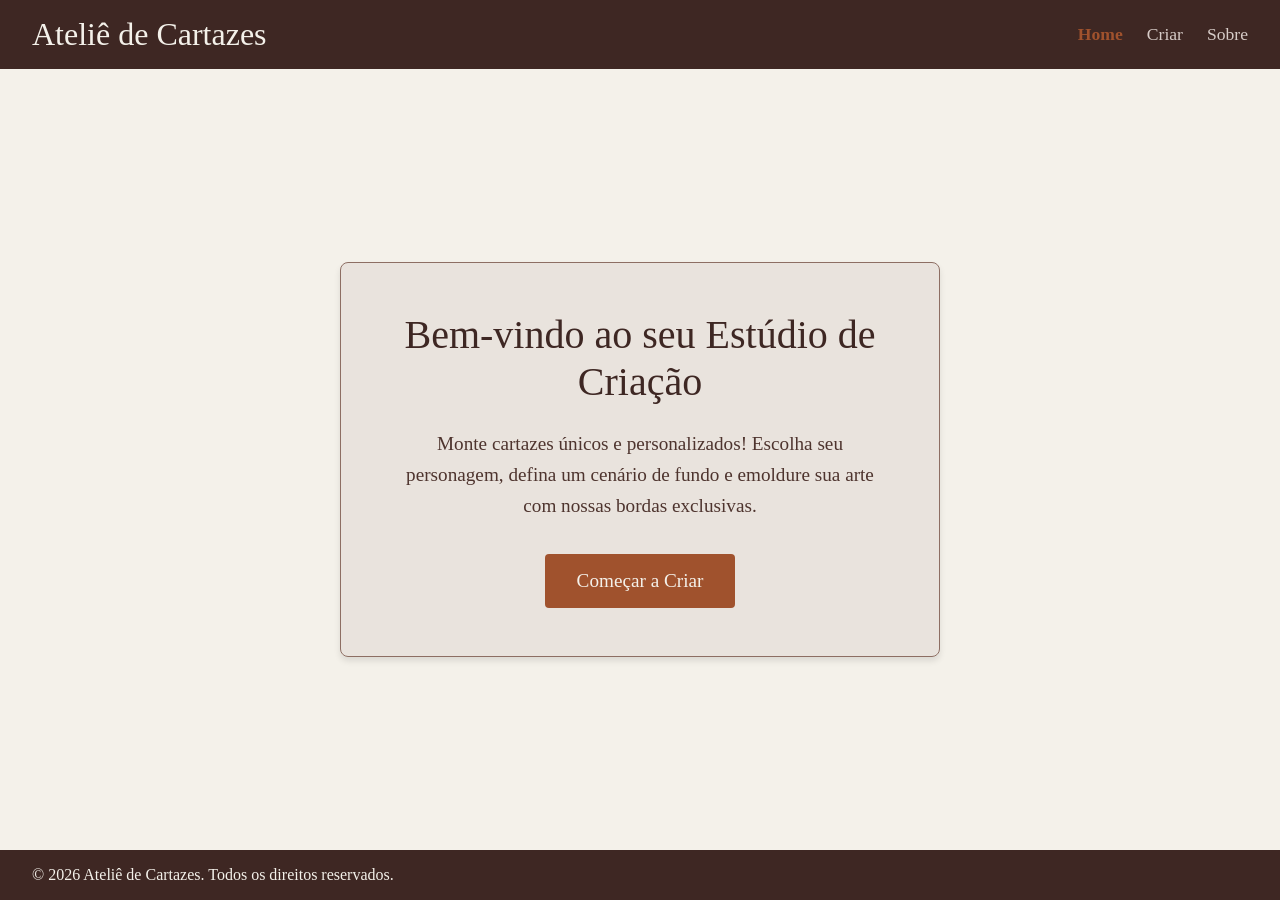
<file: index.html>
<!DOCTYPE html>
<html lang="pt-BR">
<head>
    <meta charset="UTF-8">
    <meta name="viewport" content="width=device-width, initial-scale=1.0">
    <title>Ateliê de Cartazes | Home</title>
    <link rel="stylesheet" href="CSS/style.css">
    <link rel="stylesheet" href="CSS/flexbox.css">
</head>
<body>
    <header>
        <div class="logo">
            <h1>Ateliê de Cartazes</h1>
        </div>
        <nav class="nav-links">
            <a href="index.html" class="ativo">Home</a>
            <a href="PAGES/tela.html">Criar</a>
            <a href="PAGES/sobre.html">Sobre</a>
        </nav>
    </header>

    <main class="home-main">
        <div class="boas-vindas">
            <h2 class="titulo-destaque">Bem-vindo ao seu Estúdio de Criação</h2>
            <p class="texto-descritivo">
                Monte cartazes únicos e personalizados! Escolha seu personagem, defina um cenário de fundo e emoldure sua arte com nossas bordas exclusivas.
            </p>
            <a href="PAGES/tela.html" class="btn-principal">Começar a Criar</a>
        </div>
    </main>

    <footer>
        <p>&copy; 2026 Ateliê de Cartazes. Todos os direitos reservados.</p>
    </footer>
</body>
</html>
</file>
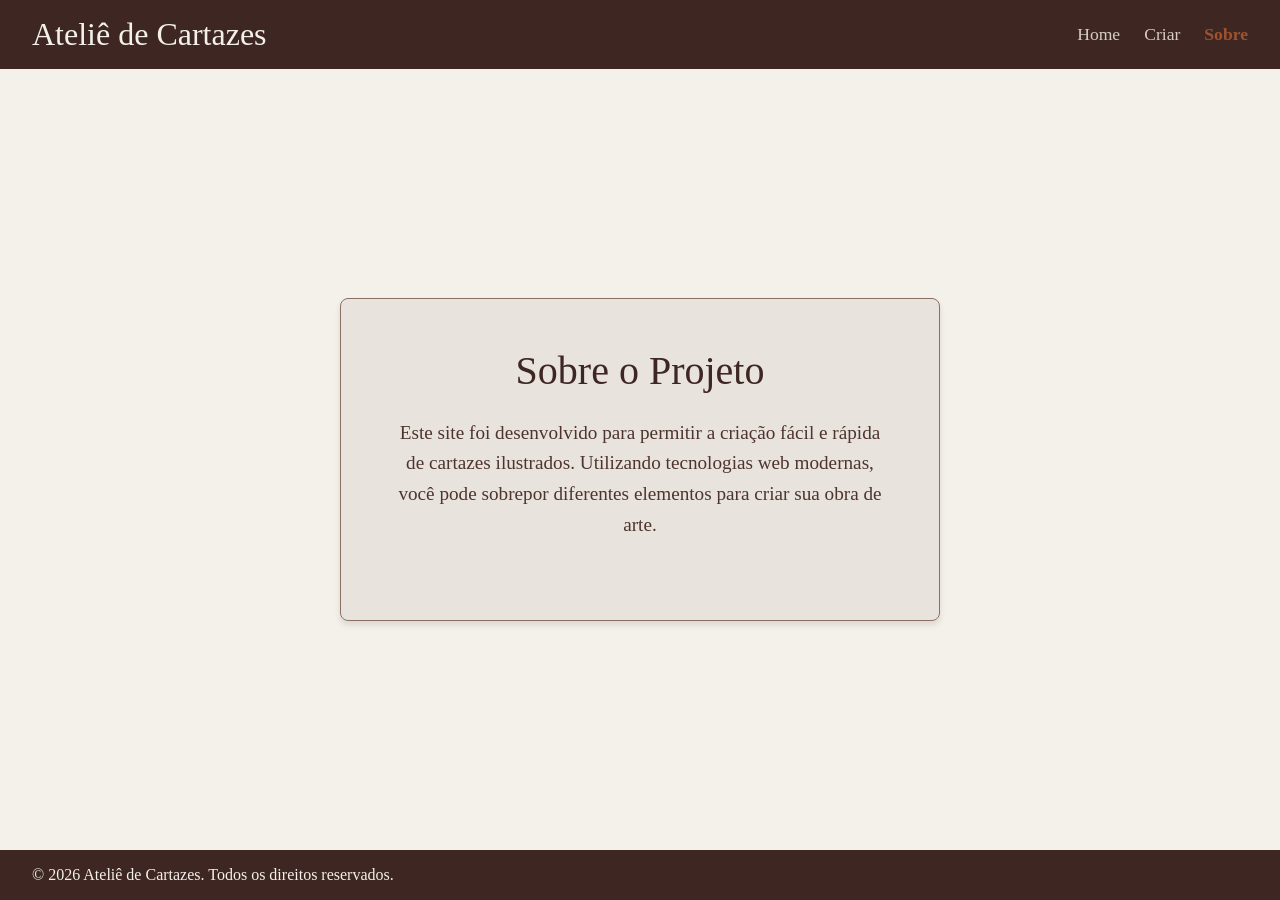
<file: PAGES/sobre.html>
<!DOCTYPE html>
<html lang="pt-BR">
<head>
    <meta charset="UTF-8">
    <meta name="viewport" content="width=device-width, initial-scale=1.0">
    <title>Ateliê de Cartazes | Sobre</title>
    <link rel="stylesheet" href="../CSS/flexbox.css">
    <link rel="stylesheet" href="../CSS/style.css">
</head>
<body>
    <header>
        <div class="logo">
            <h1>Ateliê de Cartazes</h1>
        </div>
        <nav class="nav-links">
            <a href="../index.html">Home</a>
            <a href="tela.html">Criar</a>
            <a href="sobre.html" class="ativo">Sobre</a>
        </nav>
    </header>

    <main class="home-main">
        <div class="boas-vindas">
            <h2 class="titulo-destaque">Sobre o Projeto</h2>
            <p class="texto-descritivo">
                Este site foi desenvolvido para permitir a criação fácil e rápida de cartazes ilustrados. 
                Utilizando tecnologias web modernas, você pode sobrepor diferentes elementos para criar sua obra de arte.
            </p>
        </div>
    </main>

    <footer>
        <p>&copy; 2026 Ateliê de Cartazes. Todos os direitos reservados.</p>
    </footer>
</body>
</html>
</file>
<file: CSS/style.css>
/* =========================================
   TIPOGRAFIA E CORES GERAIS
========================================= */
/* Usando uma fonte com serifa para dar aquele tom clássico/antigo */
body {
    font-family: 'Georgia', 'Times New Roman', serif;
}

h1, h2, h3, h4 {
    font-family: 'Palatino Linotype', 'Book Antiqua', Palatino, serif;
    font-weight: normal;
}

/* Links do menu */
.nav-links a {
    color: #D7CCC8;
    text-decoration: none;
    font-size: 1.1rem;
    transition: color 0.3s ease;
}

.nav-links a:hover, .nav-links a.ativo {
    color: #A0522D; /* Cor de destaque */
    font-weight: bold;
}

/* =========================================
   ESTILOS DA HOME / SOBRE
========================================= */
.boas-vindas {
    max-width: 600px;
    background-color: rgba(215, 204, 200, 0.4);
    padding: 3rem;
    border-radius: 8px;
    border: 1px solid #8D6E63;
    box-shadow: 0 4px 6px rgba(0,0,0,0.1);
}

.titulo-destaque {
    font-size: 2.5rem;
    color: #3E2723;
    margin-bottom: 1.5rem;
}

.texto-descritivo {
    font-size: 1.2rem;
    line-height: 1.6;
    margin-bottom: 2rem;
    color: #4E342E;
}

/* =========================================
   BOTÕES
========================================= */
.btn-principal {
    display: inline-block;
    background-color: #A0522D; /* Marrom avermelhado / Couro */
    color: #F4F1EA;
    padding: 1rem 2rem;
    text-decoration: none;
    font-size: 1.2rem;
    border-radius: 4px;
    border: none;
    cursor: pointer;
    transition: background-color 0.3s ease, transform 0.1s ease;
    font-family: 'Georgia', serif;
}

.btn-principal:hover {
    background-color: #8D401F;
    transform: scale(1.05);
}

.btn-ferramenta {
    background-color: #F4F1EA;
    color: #3E2723;
    border: 1px solid #8D6E63;
    padding: 0.5rem 1rem;
    margin: 0.2rem;
    border-radius: 4px;
    cursor: pointer;
    font-family: 'Georgia', serif;
    transition: all 0.2s;
}

.btn-ferramenta:hover {
    background-color: #3E2723;
    color: #F4F1EA;
}

/* =========================================
   ÁREA DE CRIAÇÃO (O CARTAZ)
========================================= */
.cartaz-preview {
    /* IMPORTANTE: position relative para prender as imagens absolutas dentro dele */
    position: relative; 
    width: 400px; /* Largura base do cartaz */
    height: 560px; /* Altura base do cartaz (proporção retrato) */
    background-color: #fff; /* Fundo branco caso a imagem falhe */
    box-shadow: 0 10px 20px rgba(0,0,0,0.3); /* Sombra de quadro */
    border: 1px solid #3E2723;
    overflow: hidden; /* Corta o que passar das bordas */
}

/* Faz as imagens se empilharem perfeitamente */
.camada {
    position: absolute;
    top: 0;
    left: 0;
    width: 100%;
    height: 100%;
    object-fit: cover; /* Faz a imagem preencher o espaço sem distorcer */
}

/* Z-Index garante quem fica na frente de quem */
#camada-fundo {
    z-index: 1; /* Fica por baixo */
}

#camada-personagem {
    z-index: 2; /* Fica no meio */
}

#camada-borda {
    z-index: 3; /* Fica por cima de tudo */
    pointer-events: none; /* Evita que a borda bloqueie cliques, se necessário depois */
}

/* =========================================
   MENU DE FERRAMENTAS
========================================= */
.area-ferramentas h3 {
    color: #3E2723;
    border-bottom: 2px solid #8D6E63;
    padding-bottom: 0.5rem;
    margin-bottom: 1rem;
}

.grupo-ferramenta h4 {
    margin-bottom: 0.5rem;
    color: #4E342E;
}

.btn-salvar {
    width: 100%;
    margin-top: 1.5rem;
    text-align: center;
}
</file>
<file: CSS/flexbox.css>
/* =========================================
   RESET BÁSICO E ESTRUTURA GERAL
========================================= */
* {
    margin: 0;
    padding: 0;
    box-sizing: border-box;
}

body {
    display: flex;
    flex-direction: column;
    min-height: 100vh; /* Garante que o footer fique no fim da página */
    background-color: #F4F1EA; /* Cor Bege Pergaminho */
    color: #212121;
}

header, footer {
    background-color: #3E2723; /* Cor Madeira Escura */
    color: #F4F1EA;
    padding: 1rem 2rem;
}

/* =========================================
   CABEÇALHO (Ambas as páginas)
========================================= */
header {
    display: flex;
    justify-content: space-between; /* Espalha Nome do Site para um lado e Links para o outro */
    align-items: center;
}

.nav-links {
    display: flex;
    gap: 1.5rem; /* Espaço entre os links */
}

/* =========================================
   PÁGINA: HOME (index.html)
========================================= */
.home-main {
    flex: 1; /* Preenche o espaço restante entre header e footer */
    display: flex;
    flex-direction: column;
    justify-content: center;
    align-items: center;
    padding: 2rem;
    text-align: center;
}

/* =========================================
   PÁGINA: ÁREA DE CRIAÇÃO (tela.html)
========================================= */
.criacao-main {
    flex: 1;
    display: flex;
    flex-direction: row; /* Desktop: Lado a lado */
}

.area-tela {
    flex: 3; /* Ocupa 75% da largura no desktop */
    display: flex;
    justify-content: center;
    align-items: center;
    padding: 2rem;
    background-color: #F4F1EA;
}

.area-ferramentas {
    flex: 1; /* Ocupa 25% da largura no desktop */
    background-color: #D7CCC8;
    padding: 1.5rem;
    display: flex;
    flex-direction: column;
    gap: 1rem;
    border-left: 2px solid #8D6E63; /* Divisória estilizada */
}

/* =========================================
   MEDIA QUERIES (Responsividade)
========================================= */

/* Tablets (Telas médias - até 900px) */
@media (max-width: 900px) {
    .area-tela {
        flex: 2; /* Diminui a proporção da tela */
    }
    .area-ferramentas {
        flex: 1.5; /* Aumenta o espaço para as ferramentas não ficarem espremidas */
    }
}

/* Celulares (Telas pequenas - até 600px) */
@media (max-width: 600px) {
    .criacao-main {
        flex-direction: column; /* Muda para empilhado: Tela em cima, Ferramentas embaixo */
    }
    
    .area-tela {
        padding: 1rem;
        min-height: 50vh; /* Garante espaço para ver o cartaz no celular */
    }

    .area-ferramentas {
        border-left: none;
        border-top: 2px solid #8D6E63;
        flex-direction: row; /* Coloca as ferramentas em linha ou grade no celular */
        flex-wrap: wrap;     /* Permite que as ferramentas quebrem linha */
        justify-content: space-around;
    }
}
</file>
